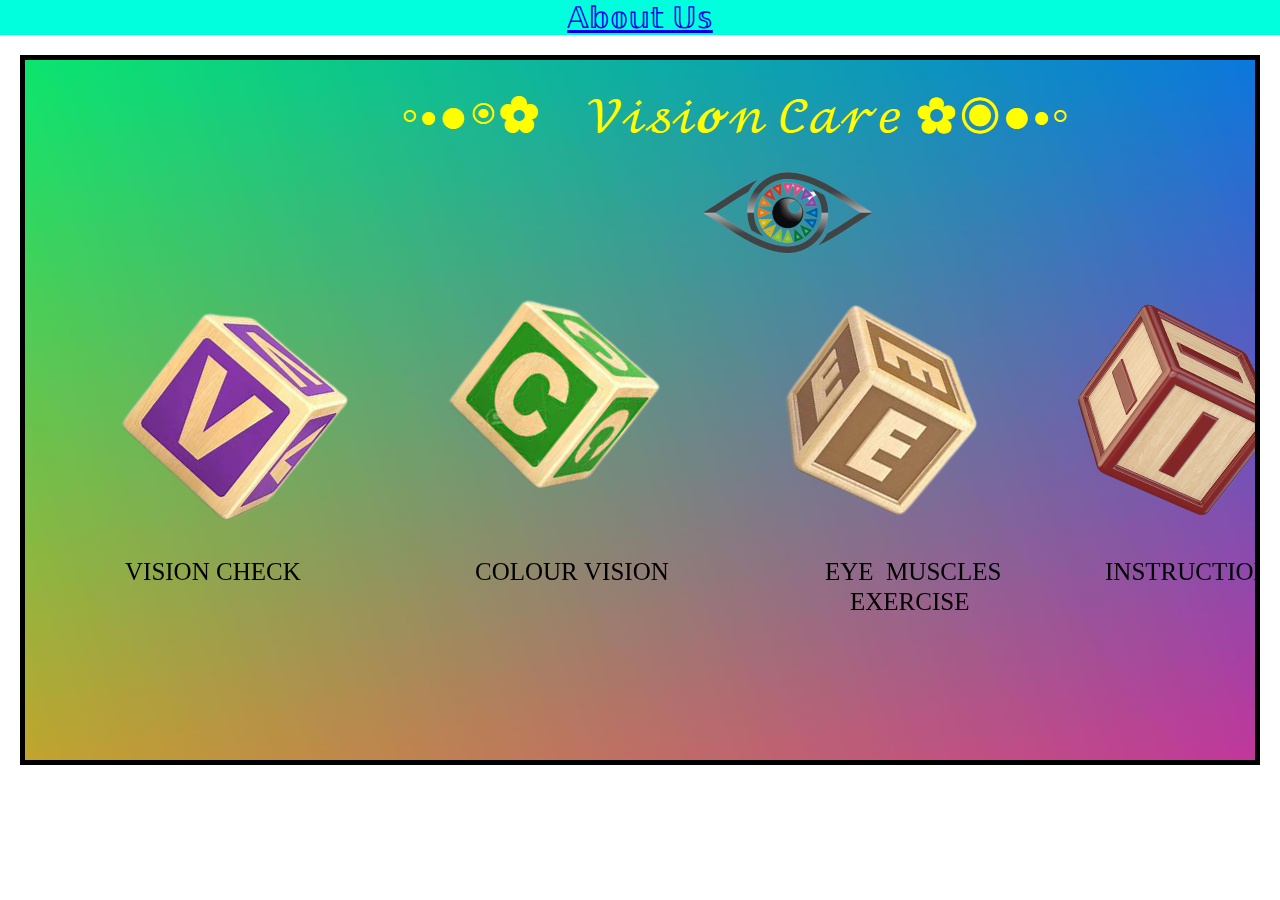
<file: index.html>
<!DOCTYPE html><html><head>

  <title>MY OWN GAME💡💡</title>
    <script src="p5.js"></script>
    <script src="p5.dom.min.js"></script>
    <script src="p5.sound.min.js"></script>
    <script src="./p5.play.js"></script>
    <script src="matter.js"></script>
    <script src="chain.js"></script>
    <script src="pendulum.js"></script>
    <script src="ropeRoof.js"></script>
    <link rel="stylesheet" type="text/css" href="style.css">
    <meta charset="utf-8">

  </head>
  <body>

    <div class="header">
          
          <a href ="aboutUs.html">𝔸𝕓𝕠𝕦𝕥 𝕌𝕤</a>
  </div>

      <script src="sketch.js"></script>
  

</body></html>
</file>
<file: style.css>
html, body {
  margin: 0;
  padding: 0;
}
canvas {
  display: block;
  margin:20px;
  border:5px solid black;
}
.header {
  /* add correct code to place the menu correctly.*/

  display:flex;
  justify-content: space-evenly; 

  background-color:rgb(2, 255, 221);
  font-size: 30px;
  

  
}
</file>
